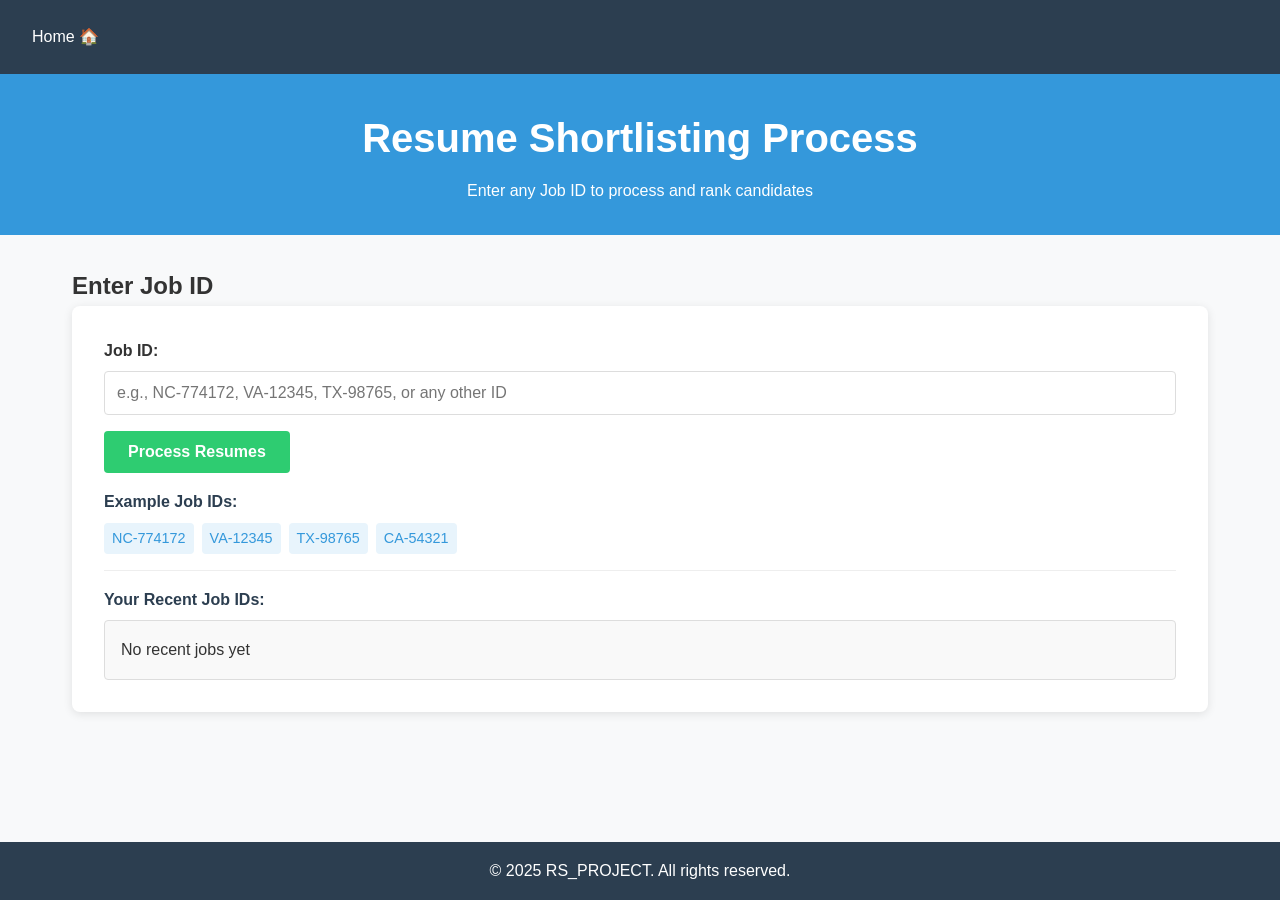
<file: templates/index.html>
<!DOCTYPE html>
<html lang="en">
<head>
    <meta charset="UTF-8">
    <meta name="viewport" content="width=device-width, initial-scale=1.0">
    <title>Resume Shortlisting - RS_PROJECT</title>
    <style>
        /* Reset and base styles */
        * {
            margin: 0;
            padding: 0;
            box-sizing: border-box;
        }
        
        body {
            font-family: 'Segoe UI', Tahoma, Geneva, Verdana, sans-serif;
            line-height: 1.6;
            color: #333;
            background-color: #f8f9fa;
            min-height: 100vh;
            display: flex;
            flex-direction: column;
        }
        
        /* Navigation */
        nav {
            background-color: #2c3e50;
            padding: 1rem;
        }
        
        nav ul {
            list-style: none;
            display: flex;
        }
        
        nav ul li a {
            color: white;
            text-decoration: none;
            padding: 0.5rem 1rem;
            border-radius: 4px;
            transition: background-color 0.3s;
        }
        
        nav ul li a:hover {
            background-color: #34495e;
        }
        
        /* Header */
        header {
            background-color: #3498db;
            color: white;
            text-align: center;
            padding: 2rem 1rem;
        }
        
        header h1 {
            font-size: 2.5rem;
            margin-bottom: 0.5rem;
        }
        
        /* Main container */
        .container {
            flex: 1;
            padding: 2rem;
            max-width: 1200px;
            margin: 0 auto;
            width: 100%;
        }
        
        /* Form styles */
        .form-group {
            background: white;
            padding: 2rem;
            border-radius: 8px;
            box-shadow: 0 2px 10px rgba(0, 0, 0, 0.1);
            margin-bottom: 2rem;
        }
        
        .form-group label {
            display: block;
            margin-bottom: 0.5rem;
            font-weight: 600;
        }
        
        .form-group input[type="text"] {
            width: 100%;
            padding: 0.75rem;
            border: 1px solid #ddd;
            border-radius: 4px;
            font-size: 1rem;
            margin-bottom: 1rem;
        }
        
        .form-group button {
            background-color: #2ecc71;
            color: white;
            border: none;
            padding: 0.75rem 1.5rem;
            border-radius: 4px;
            cursor: pointer;
            font-size: 1rem;
            font-weight: 600;
            transition: background-color 0.3s;
        }
        
        .form-group button:hover {
            background-color: #27ae60;
        }
        
        /* Job info sections */
        .job-info {
            background: white;
            padding: 1.5rem;
            border-radius: 8px;
            box-shadow: 0 2px 10px rgba(0, 0, 0, 0.1);
            margin-bottom: 1.5rem;
            border-left: 4px solid #3498db;
        }
        
        .job-info h3 {
            color: #2c3e50;
            margin-bottom: 0.5rem;
        }
        
        /* Table controls */
        .table-controls {
            display: flex;
            gap: 1rem;
            margin-bottom: 1rem;
            align-items: center;
            flex-wrap: wrap;
        }
        
        #rank-search {
            padding: 0.5rem;
            border: 1px solid #ddd;
            border-radius: 4px;
            width: 200px;
        }
        
        #download-csv {
            background-color: #3498db;
            color: white;
            border: none;
            padding: 0.5rem 1rem;
            border-radius: 4px;
            cursor: pointer;
            font-weight: 600;
            transition: background-color 0.3s;
        }
        
        #download-csv:hover {
            background-color: #2980b9;
        }
        
        .results-count {
            margin-left: auto;
            font-weight: 600;
            color: #2c3e50;
        }
        
        /* Table styles */
        .table-wrapper {
            max-height: 600px;
            overflow-y: auto;
            margin-bottom: 2rem;
            border: 1px solid #ddd;
            border-radius: 8px;
            box-shadow: 0 2px 10px rgba(0, 0, 0, 0.1);
            background: white;
        }
        
        .results-table {
            width: 100%;
            border-collapse: collapse;
        }
        
        .results-table th, 
        .results-table td {
            padding: 1rem;
            text-align: left;
            border-bottom: 1px solid #ddd;
        }
        
        .results-table th {
            background-color: #34495e;
            color: white;
            position: sticky;
            top: 0;
            z-index: 10;
            font-weight: 600;
        }
        
        .results-table tr:hover {
            background-color: #f5f5f5;
        }
        
        /* Skill badges */
        .skill-badge {
            display: inline-block;
            background-color: #e8f4fc;
            color: #2c3e50;
            padding: 0.25rem 0.5rem;
            border-radius: 12px;
            margin: 0.1rem;
            font-size: 0.85em;
        }
        
        .skill-count {
            font-weight: bold;
            color: #3498db;
        }
        
        /* Footer */
        footer {
            background-color: #2c3e50;
            color: white;
            text-align: center;
            padding: 1rem;
            margin-top: auto;
        }
        
        /* Loading indicator */
        #loading-indicator {
            text-align: center;
            margin: 2rem 0;
            display: none;
        }
        
        .loader {
            border: 5px solid #f3f3f3;
            border-top: 5px solid #3498db;
            border-radius: 50%;
            width: 40px;
            height: 40px;
            animation: spin 1s linear infinite;
            margin: 0 auto 1rem;
        }
        
        @keyframes spin {
            0% { transform: rotate(0deg); }
            100% { transform: rotate(360deg); }
        }
        
        /* Flash messages */
        .error {
            background-color: #ffebee;
            color: #c62828;
            padding: 1rem;
            border-radius: 4px;
            margin-bottom: 1rem;
            border-left: 4px solid #c62828;
        }
        
        .success {
            background-color: #e8f5e9;
            color: #2e7d32;
            padding: 1rem;
            border-radius: 4px;
            margin-bottom: 1rem;
            border-left: 4px solid #2e7d32;
        }
        
        /* Responsive design */
        @media (max-width: 768px) {
            .container {
                padding: 1rem;
            }
            
            .table-controls {
                flex-direction: column;
                align-items: stretch;
            }
            
            #rank-search {
                width: 100%;
            }
            
            .results-count {
                margin-left: 0;
                margin-top: 1rem;
            }
            
            .table-wrapper {
                overflow-x: auto;
            }
            
            .results-table {
                min-width: 800px;
            }
        }
        
        /* Recent jobs section */
        .recent-jobs {
            margin-top: 1rem;
        }
        
        .recent-jobs h4 {
            margin-bottom: 0.5rem;
            color: #2c3e50;
        }
        
        .job-tags {
            display: flex;
            flex-wrap: wrap;
            gap: 0.5rem;
        }
        
        .job-tag {
            background-color: #e8f4fc;
            color: #3498db;
            padding: 0.25rem 0.5rem;
            border-radius: 4px;
            cursor: pointer;
            font-size: 0.9rem;
            transition: background-color 0.3s;
        }
        
        .job-tag:hover {
            background-color: #d1ebff;
        }
        
        /* Highlight top candidates */
        .top-candidate {
            background-color: #f0f9eb;
        }
        
        .top-candidate:hover {
            background-color: #e1f5d4;
        }
        
        /* Job ID history */
        .job-history {
            margin-top: 1rem;
            padding-top: 1rem;
            border-top: 1px solid #eee;
        }
        
        .job-history h4 {
            margin-bottom: 0.5rem;
            color: #2c3e50;
        }
        
        .history-list {
            max-height: 150px;
            overflow-y: auto;
            border: 1px solid #ddd;
            border-radius: 4px;
            padding: 0.5rem;
            background-color: #f9f9f9;
        }
        
        .history-item {
            padding: 0.5rem;
            border-bottom: 1px solid #eee;
            cursor: pointer;
            display: flex;
            justify-content: space-between;
        }
        
        .history-item:hover {
            background-color: #e8f4fc;
        }
        
        .history-item:last-child {
            border-bottom: none;
        }
        
        .history-remove {
            color: #e74c3c;
            cursor: pointer;
            padding: 0 0.25rem;
        }
    </style>
</head>
<body>
    <nav>
        <ul>
            <li><a href="#" style="display: flex; align-items: center; gap: 5px;">Home 🏠</a></li>
        </ul>
    </nav>
    <header>
        <h1>Resume Shortlisting Process</h1>
        <p>Enter any Job ID to process and rank candidates</p>
    </header>
    <div class="container">
        <div class="section" id="process">
            <h2>Enter Job ID</h2>
            <div class="form-group">
                <label>Job ID:</label>
                <input type="text" id="job-id-input" placeholder="e.g., NC-774172, VA-12345, TX-98765, or any other ID" required>
                <button type="button" onclick="processJobId()">Process Resumes</button>
                
                <div class="recent-jobs">
                    <h4>Example Job IDs:</h4>
                    <div class="job-tags">
                        <span class="job-tag" onclick="setJobId('NC-774172')">NC-774172</span>
                        <span class="job-tag" onclick="setJobId('VA-12345')">VA-12345</span>
                        <span class="job-tag" onclick="setJobId('TX-98765')">TX-98765</span>
                        <span class="job-tag" onclick="setJobId('CA-54321')">CA-54321</span>
                    </div>
                </div>
                
                <div class="job-history">
                    <h4>Your Recent Job IDs:</h4>
                    <div class="history-list" id="job-history-list">
                        <!-- Will be populated by JavaScript -->
                    </div>
                </div>
            </div>
            <div id="loading-indicator">
                <div class="loader"></div>
                <p id="loading-message">Processing...</p>
            </div>

            <div id="job-role-container" class="job-info" style="display: none;">
                <h3>Job Role:</h3>
                <p id="job-role-text"></p>
            </div>

            <div id="subject-skills-container" class="job-info" style="display: none;">
                <h3>Subject Skills:</h3>
                <p id="subject-skills-text"></p>
            </div>
            
            <div id="results-container" style="display: none;">
                <div class="table-controls">
                    <input type="number" id="rank-search" placeholder="Search by Rank" oninput="filterTableByRank()" min="1">
                    <button id="download-csv" onclick="downloadCSV()">Download as CSV 📥</button>
                    <div class="results-count" id="results-count"></div>
                </div>
                <div class="table-wrapper">
                    <table class="results-table" id="results-table">
                        <thead>
                            <tr>
                                <th>Rank</th>
                                <th>Name</th>
                                <th>Current Location</th>
                                <th>Experience</th>
                                <th>Certification Count</th>
                                <th>Government Work</th>
                                <th>Matching Skills</th>
                                <th>Matching Skills Count</th>
                            </tr>
                        </thead>
                        <tbody id="table-body">
                            <!-- Table rows will be populated by JavaScript -->
                        </tbody>
                    </table>
                </div>
            </div>
            
            <div id="no-results" class="job-info" style="display: none;">
                <h3>Processing Status</h3>
                <p>No results yet. Process a job to see candidate rankings.</p>
            </div>
        </div>
    </div>
    <footer>
        <p>© 2025 RS_PROJECT. All rights reserved.</p>
    </footer>

    <script>
    // Initialize job history from localStorage
    let jobHistory = JSON.parse(localStorage.getItem('jobHistory')) || [];
    updateJobHistoryDisplay();
    
    // Set job ID from recent jobs
    function setJobId(jobId) {
        document.getElementById('job-id-input').value = jobId;
    }
    
    // Update job history display
    function updateJobHistoryDisplay() {
        const historyList = document.getElementById('job-history-list');
        historyList.innerHTML = '';
        
        if (jobHistory.length === 0) {
            historyList.innerHTML = '<div class="history-item">No recent jobs yet</div>';
            return;
        }
        
        // Show most recent first
        const reversedHistory = [...jobHistory].reverse();
        
        reversedHistory.forEach(jobId => {
            const historyItem = document.createElement('div');
            historyItem.className = 'history-item';
            historyItem.innerHTML = `
                <span onclick="setJobId('${jobId}'); processJobId()">${jobId}</span>
                <span class="history-remove" onclick="removeFromHistory('${jobId}')">✕</span>
            `;
            historyList.appendChild(historyItem);
        });
    }
    
    // Add job ID to history
    function addToHistory(jobId) {
        // Remove if already exists to avoid duplicates
        jobHistory = jobHistory.filter(id => id !== jobId);
        
        // Add to history (max 10 items)
        jobHistory.push(jobId);
        if (jobHistory.length > 10) {
            jobHistory = jobHistory.slice(jobHistory.length - 10);
        }
        
        // Save to localStorage
        localStorage.setItem('jobHistory', JSON.stringify(jobHistory));
        updateJobHistoryDisplay();
    }
    
    // Remove job ID from history
    function removeFromHistory(jobId) {
        jobHistory = jobHistory.filter(id => id !== jobId);
        localStorage.setItem('jobHistory', JSON.stringify(jobHistory));
        updateJobHistoryDisplay();
    }

    // Process the entered Job ID
    function processJobId() {
        const jobId = document.getElementById('job-id-input').value.trim();
        
        if (!jobId) {
            showError('Please enter a Job ID');
            return;
        }
        
        // Add to history
        addToHistory(jobId);
        
        const loadingIndicator = document.getElementById('loading-indicator');
        const loadingMessage = document.getElementById('loading-message');
        loadingIndicator.style.display = 'block';

        // Hide previous results and errors
        document.getElementById('job-role-container').style.display = 'none';
        document.getElementById('subject-skills-container').style.display = 'none';
        document.getElementById('results-container').style.display = 'none';
        document.getElementById('no-results').style.display = 'none';
        
        const existingErrors = document.querySelectorAll('.error');
        existingErrors.forEach(error => error.remove());

        // Loading messages
        const messages = [
            "Processing Job ID...",
            "Clearing previous resumes...",
            "Accessing Gmail...",
            "Filtering emails by Job ID...",
            "Downloading resumes from attachments...",
            "Converting resumes (.pdf & .docx) into text (.txt)...",
            "Extracting the details or columns..."
        ];

        // Cycle through messages
        let messageIndex = 0;
        loadingMessage.textContent = messages[messageIndex];
        const interval = setInterval(() => {
            messageIndex = (messageIndex + 1) % messages.length;
            loadingMessage.textContent = messages[messageIndex];
        }, 1500);

        // Call the backend API - using a mock for demonstration
        // In a real application, this would be: fetch(`/api/process/${jobId}`)
        simulateApiCall(jobId)
            .then(data => {
                clearInterval(interval);
                loadingIndicator.style.display = 'none';
                
                if (data.success) {
                    displayJobData(data);
                } else {
                    showError(data.error || `No data found for Job ID: ${jobId}`);
                }
            })
            .catch(error => {
                clearInterval(interval);
                loadingIndicator.style.display = 'none';
                showError(`Error processing Job ID: ${error.message}`);
            });
    }
    
    // Simulate API call with mock data for demonstration
    function simulateApiCall(jobId) {
        return new Promise((resolve, reject) => {
            setTimeout(() => {
                // Generate mock data based on job ID
                const skillsPool = [
                    "JavaScript", "Python", "Java", "C#", "React", "Angular", "Vue", 
                    "Node.js", "SQL", "MongoDB", "AWS", "Azure", "Docker", "Kubernetes",
                    "Machine Learning", "Data Analysis", "UI/UX Design", "Project Management"
                ];
                
                // Select 5-8 random skills for this job
                const jobSkills = [];
                const numSkills = Math.floor(Math.random() * 4) + 5;
                for (let i = 0; i < numSkills; i++) {
                    const randomIndex = Math.floor(Math.random() * skillsPool.length);
                    if (!jobSkills.includes(skillsPool[randomIndex])) {
                        jobSkills.push(skillsPool[randomIndex]);
                    }
                }
                
                // Generate random candidates
                const candidates = [];
                const numCandidates = Math.floor(Math.random() * 15) + 10; // 10-25 candidates
                const locations = ["New York, NY", "San Francisco, CA", "Austin, TX", "Chicago, IL", "Boston, MA", "Remote"];
                const govWorkOptions = ["Yes", "No", "Partial"];
                
                for (let i = 1; i <= numCandidates; i++) {
                    // Select 2-5 matching skills for this candidate
                    const matchingSkills = [];
                    const numMatching = Math.floor(Math.random() * 4) + 2;
                    for (let j = 0; j < numMatching; j++) {
                        const randomIndex = Math.floor(Math.random() * jobSkills.length);
                        if (!matchingSkills.includes(jobSkills[randomIndex])) {
                            matchingSkills.push(jobSkills[randomIndex]);
                        }
                    }
                    
                    candidates.push({
                        Rank: i,
                        Name: `Candidate ${i}`,
                        "Current Location": locations[Math.floor(Math.random() * locations.length)],
                        Experience: `${Math.floor(Math.random() * 15) + 2} years`,
                        "Certification Count": Math.floor(Math.random() * 8),
                        "Government Work": govWorkOptions[Math.floor(Math.random() * govWorkOptions.length)],
                        "Matching Skills": matchingSkills,
                        "Matching Skills Count": matchingSkills.length
                    });
                }
                
                resolve({
                    success: true,
                    job_id: jobId,
                    job_role: `Role for ${jobId}`,
                    subject_skills: jobSkills,
                    candidates: candidates
                });
            }, 3000); // Simulate 3 second API delay
        });
    }

    // Display job data from API response
    function displayJobData(data) {
        // Hide no results message
        document.getElementById('no-results').style.display = 'none';
        
        // Show job role
        document.getElementById('job-role-text').textContent = data.job_role;
        document.getElementById('job-role-container').style.display = 'block';
        
        // Show subject skills
        const skillsContainer = document.getElementById('subject-skills-text');
        skillsContainer.innerHTML = '';
        if (data.subject_skills && data.subject_skills.length > 0) {
            data.subject_skills.forEach(skill => {
                const skillBadge = document.createElement('span');
                skillBadge.className = 'skill-badge';
                skillBadge.textContent = skill;
                skillsContainer.appendChild(skillBadge);
            });
        } else {
            skillsContainer.textContent = 'No skills specified';
        }
        document.getElementById('subject-skills-container').style.display = 'block';
        
        // Show candidate data
        const tableBody = document.getElementById('table-body');
        tableBody.innerHTML = '';
        
        data.candidates.forEach(candidate => {
            const row = document.createElement('tr');
            
            // Add highlight for top 3 candidates
            if (candidate.Rank <= 3) {
                row.className = 'top-candidate';
            }
            
            // Format matching skills
            let skillsHtml = 'N/A';
            if (candidate['Matching Skills'] && candidate['Matching Skills'] !== 'N/A') {
                if (Array.isArray(candidate['Matching Skills'])) {
                    skillsHtml = candidate['Matching Skills'].map(skill => 
                        `<span class="skill-badge">${skill}</span>`
                    ).join('');
                } else if (typeof candidate['Matching Skills'] === 'string') {
                    skillsHtml = candidate['Matching Skills'];
                }
            }
            
            // Add candidate data to row
            row.innerHTML = `
                <td>${candidate.Rank || 'N/A'}</td>
                <td>${candidate.Name || 'N/A'}</td>
                <td>${candidate['Current Location'] || 'N/A'}</td>
                <td>${candidate.Experience || 'N/A'}</td>
                <td>${candidate['Certification Count'] || 'N/A'}</td>
                <td>${candidate['Government Work'] || 'N/A'}</td>
                <td>${skillsHtml}</td>
                <td class="skill-count">${candidate['Matching Skills Count'] || 0}</td>
            `;
            
            tableBody.appendChild(row);
        });
        
        // Show results container
        document.getElementById('results-container').style.display = 'block';
        
        // Update results count
        document.getElementById('results-count').textContent = 
            `Showing ${data.candidates.length} candidates`;
        
        // Store current job data for CSV download
        window.currentJobData = data;
        
        // Clear search filter
        document.getElementById('rank-search').value = '';
    }

    // Show error message
    function showError(message) {
        document.getElementById('job-role-container').style.display = 'none';
        document.getElementById('subject-skills-container').style.display = 'none';
        document.getElementById('results-container').style.display = 'none';
        document.getElementById('no-results').style.display = 'block';
        
        // Show error message
        const errorDiv = document.createElement('div');
        errorDiv.className = 'error';
        errorDiv.textContent = message;
        
        // Remove any existing error messages
        const existingErrors = document.querySelectorAll('.error');
        existingErrors.forEach(error => error.remove());
        
        document.querySelector('.form-group').appendChild(errorDiv);
    }

    // Filter table by rank
    function filterTableByRank() {
        const rankInput = document.getElementById('rank-search').value.trim();
        const tableBody = document.getElementById('table-body');
        const rows = tableBody.getElementsByTagName('tr');
        let visibleCount = 0;

        for (let i = 0; i < rows.length; i++) {
            const rankCell = rows[i].getElementsByTagName('td')[0];
            if (rankCell) {
                const rankValue = rankCell.textContent || rankCell.innerText;
                if (rankInput === '' || rankValue === rankInput) {
                    rows[i].style.display = '';
                    visibleCount++;
                } else {
                    rows[i].style.display = 'none';
                }
            }
        }
        
        // Update results count
        document.getElementById('results-count').textContent = 
            `Showing ${visibleCount} of ${rows.length} candidates`;
    }

    // Download the entire table as CSV
    function downloadCSV() {
        if (!window.currentJobData) {
            alert('No data available to download. Please process a Job ID first.');
            return;
        }
        
        let csvContent = '';
        const data = window.currentJobData;

        // Add job ID section
        csvContent += 'Job ID\n';
        csvContent += data.job_id + '\n\n';

        // Add job role section
        csvContent += 'Job Role\n';
        csvContent += data.job_role + '\n\n';

        // Add subject skills section
        csvContent += 'Subject Skills\n';
        csvContent += data.subject_skills.join(', ') + '\n\n';

        // Add table data section
        csvContent += 'Candidate Details\n';
        csvContent += 'Rank,Name,Current Location,Experience,Certification Count,Government Work,Matching Skills,Matching Skills Count\n';
        
        data.candidates.forEach(candidate => {
            const row = [
                candidate.Rank || '',
                `"${candidate.Name || ''}"`,
                `"${candidate['Current Location'] || ''}"`,
                `"${candidate.Experience || ''}"`,
                candidate['Certification Count'] || '',
                `"${candidate['Government Work'] || ''}"`,
                `"${(candidate['Matching Skills'] && typeof candidate['Matching Skills'] === 'string') ? 
                    candidate['Matching Skills'] : 
                    (Array.isArray(candidate['Matching Skills']) ? candidate['Matching Skills'].join('; ') : '')}"`,
                candidate['Matching Skills Count'] || ''
            ];
            csvContent += row.join(',') + '\n';
        });

        // Create a blob and trigger download
        const blob = new Blob([csvContent], { type: 'text/csv;charset=utf-8;' });
        const link = document.createElement('a');
        const url = URL.createObjectURL(blob);
        link.setAttribute('href', url);
        link.setAttribute('download', `candidate_details_${data.job_id}.csv`);
        document.body.appendChild(link);
        link.click();
        document.body.removeChild(link);
    }
    
    // Allow pressing Enter to process the Job ID
    document.getElementById('job-id-input').addEventListener('keypress', function(e) {
        if (e.key === 'Enter') {
            processJobId();
        }
    });
</script>
</body>
</html>
</file>
